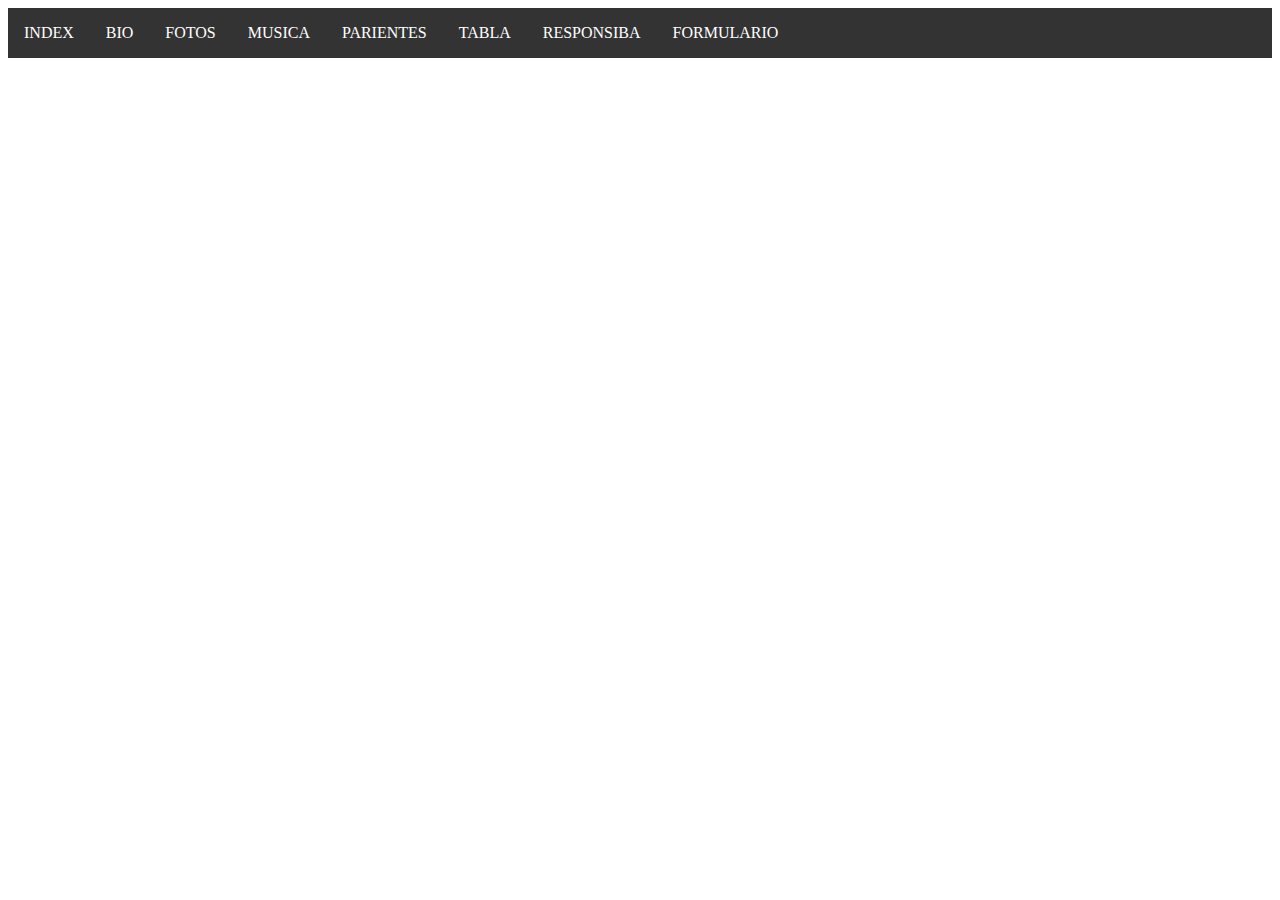
<file: index.html>
<!DOCTYPE html>
<html>
<head>
<style>
ul {
  list-style-type: none;
  margin: 0;
  padding: 0;
  overflow: hidden;
  background-color: #333333;
}

li {
  float: left;
}

li a {
  display: block;
  color: white;
  text-align: center;
  padding: 16px;
  text-decoration: none;
}

li a:hover {
  background-color: #111111;
}
</style>
</head>
<body>

<ul>
  <li><a href="inicio.html">INDEX</a></li>
  <li><a href="bio (1).html">BIO</a></li>
  <li><a href="fotos (1).html">FOTOS</a></li>
  <li><a href="music.html">MUSICA</a></li>
  <li><a href="div.html">PARIENTES</a></li>
  <li><a href="tabla.html">TABLA</a></li>
  <li><a href="responsiba.html">RESPONSIBA</a></li>
  <li><a href="formulario.html">FORMULARIO</a></li>

</ul>


<br>



</body>
</html>
</file>
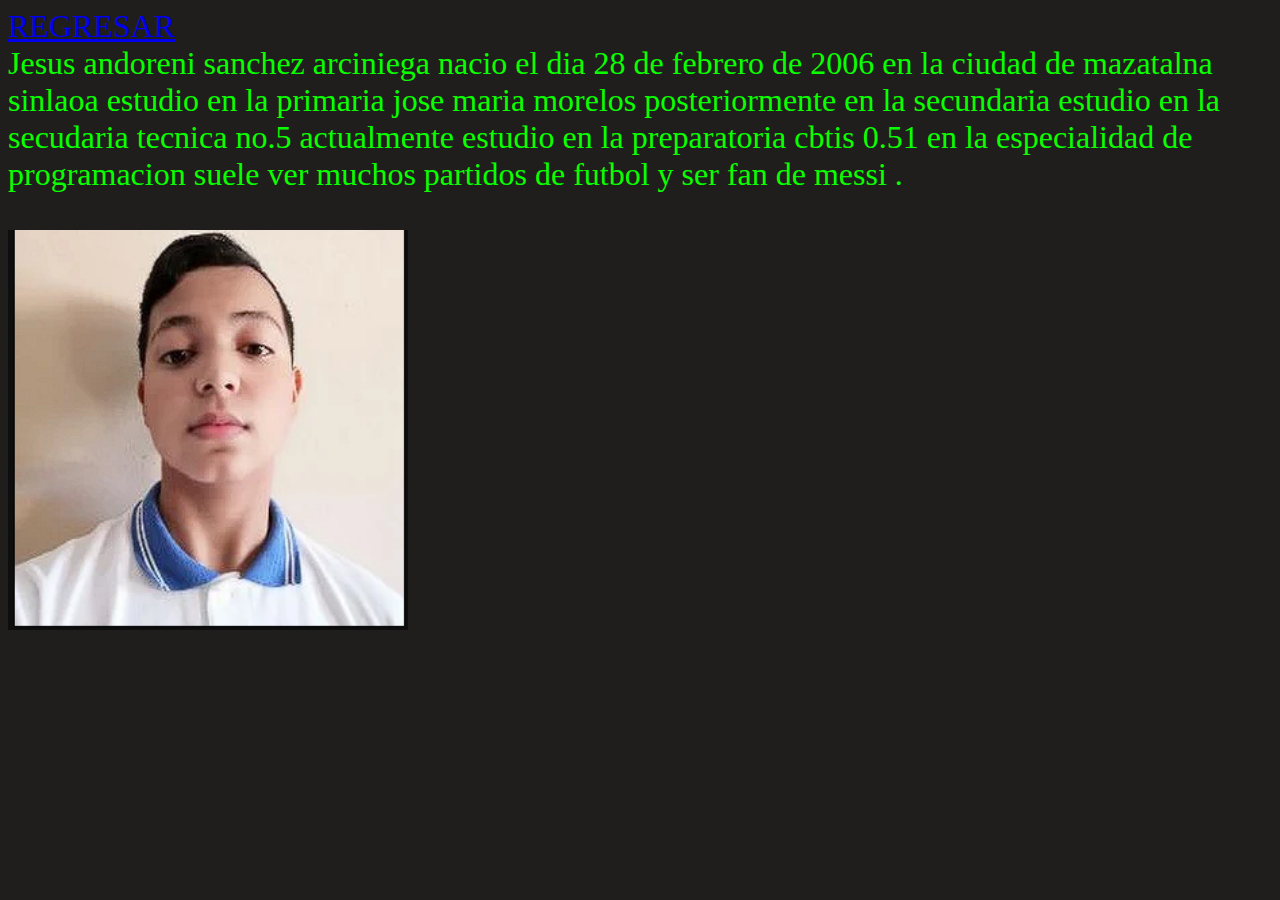
<file: bio (1).html>
<!DOCTYPE html>
<html lang="en">
<head>
    <meta charset="UTF-8">
    <meta http-equiv="X-UA-Compatible" content="IE=edge">
    <meta name="viewport" content="width=device-width, initial-scale=1.0">
    <title>Document</title>
</head>
<link rel="stylesheet" href="si.css">

<a href="index.html">REGRESAR </a>
<body>
    <br>
    Jesus andoreni sanchez arciniega nacio el dia 28 de febrero de 2006 en la ciudad de mazatalna sinlaoa estudio en la primaria 
        jose maria morelos posteriormente en la secundaria estudio en la secudaria tecnica no.5 actualmente estudio en la preparatoria 
        cbtis 0.51 en la especialidad de programacion 
        suele ver muchos partidos de futbol y ser fan de messi .
        
        <br>
        <br>
        <img src="si.PNG"width="400px" height="400px" alt="">
        <br>
        <br>
   
</body>
</html>
</file>
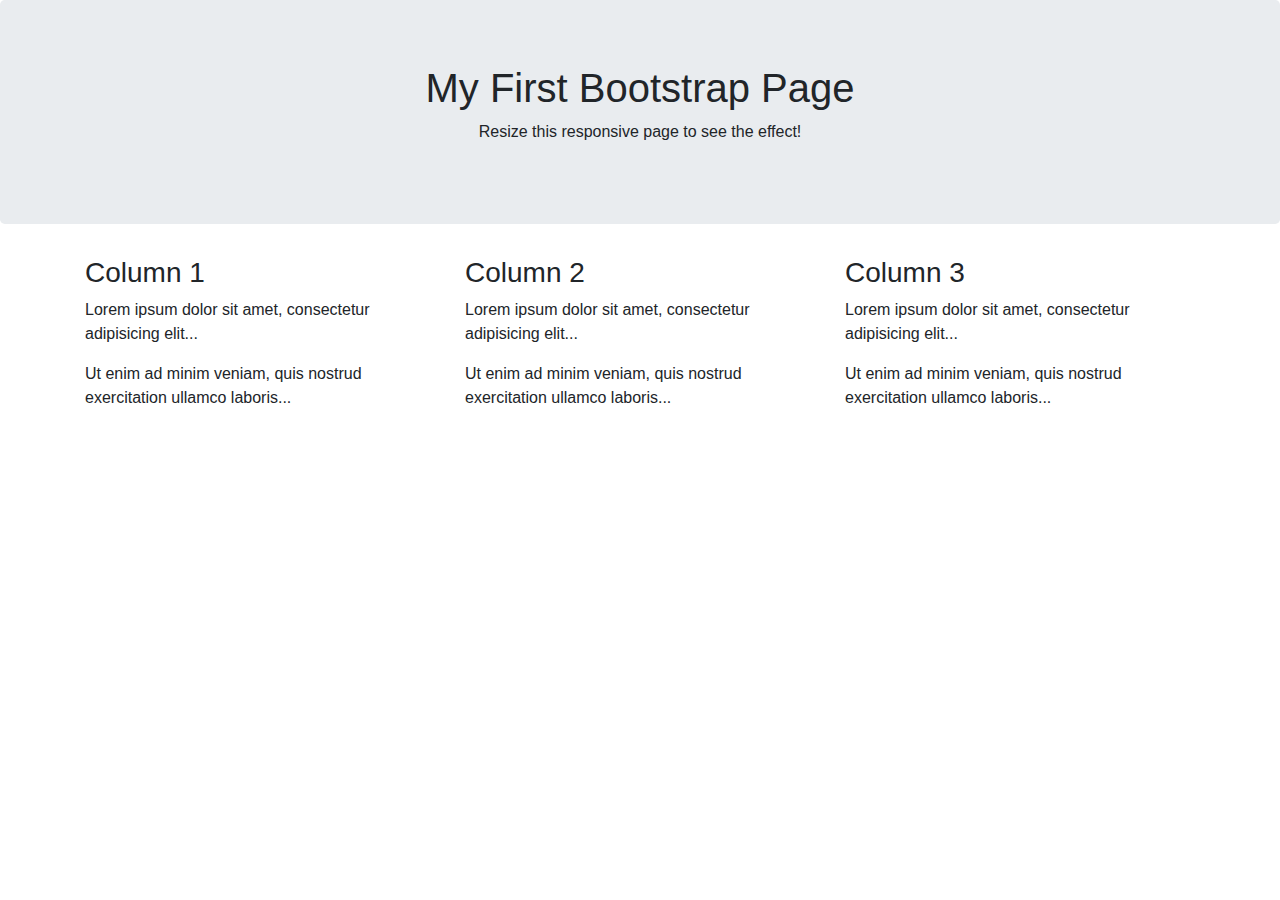
<file: bodstrap.html>
<!DOCTYPE html>
<html lang="en">
<head>
  <title>Bootstrap Example</title>
  <meta charset="utf-8">
  <meta name="viewport" content="width=device-width, initial-scale=1">
  <link rel="stylesheet" href="https://cdn.jsdelivr.net/npm/bootstrap@4.6.2/dist/css/bootstrap.min.css">
  <script src="https://cdn.jsdelivr.net/npm/jquery@3.6.3/dist/jquery.slim.min.js"></script>
  <script src="https://cdn.jsdelivr.net/npm/popper.js@1.16.1/dist/umd/popper.min.js"></script>
  <script src="https://cdn.jsdelivr.net/npm/bootstrap@4.6.2/dist/js/bootstrap.bundle.min.js"></script>
</head>
<body>

<div class="jumbotron text-center">
  <h1>My First Bootstrap Page</h1>
  <p>Resize this responsive page to see the effect!</p> 
</div>
  
<div class="container">
  <div class="row">
    <div class="col-sm-4">
      <h3>Column 1</h3>
      <p>Lorem ipsum dolor sit amet, consectetur adipisicing elit...</p>
      <p>Ut enim ad minim veniam, quis nostrud exercitation ullamco laboris...</p>
    </div>
    <div class="col-sm-4">
      <h3>Column 2</h3>
      <p>Lorem ipsum dolor sit amet, consectetur adipisicing elit...</p>
      <p>Ut enim ad minim veniam, quis nostrud exercitation ullamco laboris...</p>
    </div>
    <div class="col-sm-4">
      <h3>Column 3</h3>        
      <p>Lorem ipsum dolor sit amet, consectetur adipisicing elit...</p>
      <p>Ut enim ad minim veniam, quis nostrud exercitation ullamco laboris...</p>
    </div>
  </div>
</div>

</body>
</html>
</file>
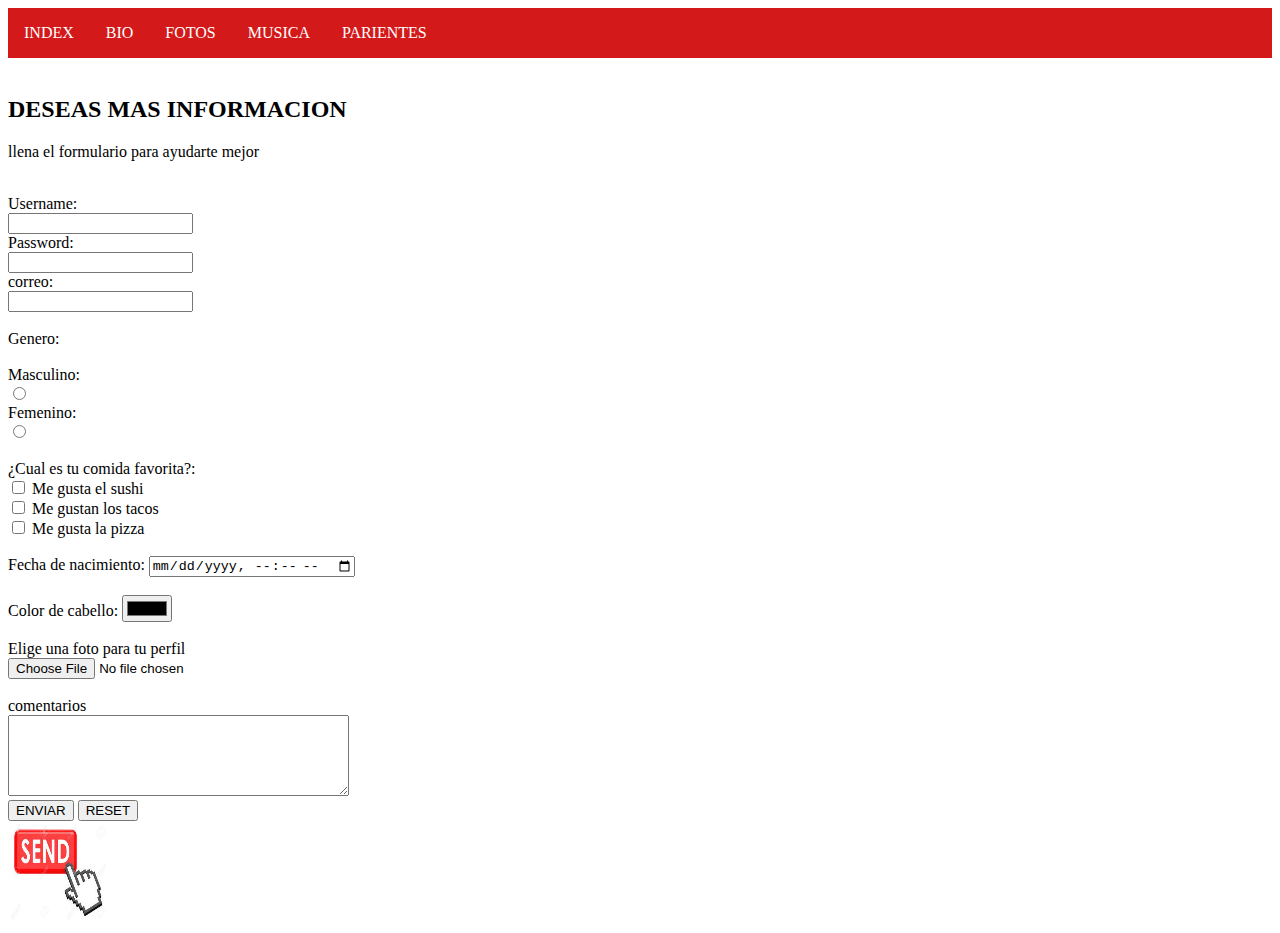
<file: contacto.html>
<!DOCTYPE html>
<html>
<head>
<style>
ul {
  list-style-type: none;
  margin: 0;
  padding: 0;
  overflow: hidden;
  background-color: #d31919;
}

li {
  float: left;
}

li a {
  display: block;
  color: white;
  text-align: center;
  padding: 16px;
  text-decoration: none;
}

li a:hover {
  background-color: #e41212;
}
</style>
</head>
<body>

<ul>
  <li><a href="index.html">INDEX</a></li>
  <li><a href="bio.html">BIO</a></li>
  <li><a href="fotos.html">FOTOS</a></li>
  <li><a href="music.html">MUSICA</a></li>
  <li><a href="div.html">PARIENTES</a></li>
</ul>


<br>
<h2>DESEAS MAS INFORMACION </h2>
<p>llena el formulario para ayudarte mejor </p>
<br>
<form>
    
    <label for="username">Username:</label><br>
    <input type="text" id="username" name="username"><br>
    <label for="pwd">Password:</label><br>
    <input type="password" id="pwd" name="pwd"><br>
    <label for="fcorreo">correo:</label><br>
    <input type="email" id="fcorreo" name="fcorreo">
    <br>
    <br>
    <label for="fgenero">Genero:</label><br>
    <br>
    <label for="fgenero">Masculino:</label><br>
    <input type="Radio" id="Masculino" name="genero" value="Masculino"><br>
    <label for="fgenero">Femenino:</label><br>
    <input type="Radio" id="Femenino" name="genero" value="Femenino"><br>
   <br>

   <label for="fgenero">¿Cual es tu comida favorita?:</label><br>
   <input type="checkbox"id="Preferecia1"name="Preferenia1"value="Sushi">
   <label for="Preferencia1">Me gusta el sushi</label><br>

   <input type="checkbox"id="Preferecia2"name="Preferenia2"value="Tacos">
   <label for="Preferencia2">Me gustan los tacos</label><br>
   
   <input type="checkbox"id="Preferecia3"name="Preferenia3"value="Pizza">
   <label for="Preferencia2">Me gusta la pizza</label><br>

    <br>
    <label for="fnacimiento">Fecha de nacimiento: </label>
                <input type="datetime-local" id="fnacimiento" name="fnacimiento" min="1900-01-01"><br><br>

    <label for="fcabello">Color de cabello: </label>
                <input type="color" id="fcabello" name="fcabello" value="#000000">
                <br>
                <br>
                <label for="ffoto">Elige una foto para tu perfil </label>
                <br>
                <input type="file"id="ffoto"name="ffoto">
                <br>
                <br>
   comentarios <br>

   <textarea name="Comentarios"  cols="40" rows="5"></textarea>
   <br>
   <input type="submit"value="ENVIAR">
   <input type="reset"value="RESET">
   <br>
   <input type="image" src="enviar.jpg" alt="Submit" width="100" height="100">

  </form>


</body>
</html>
</file>
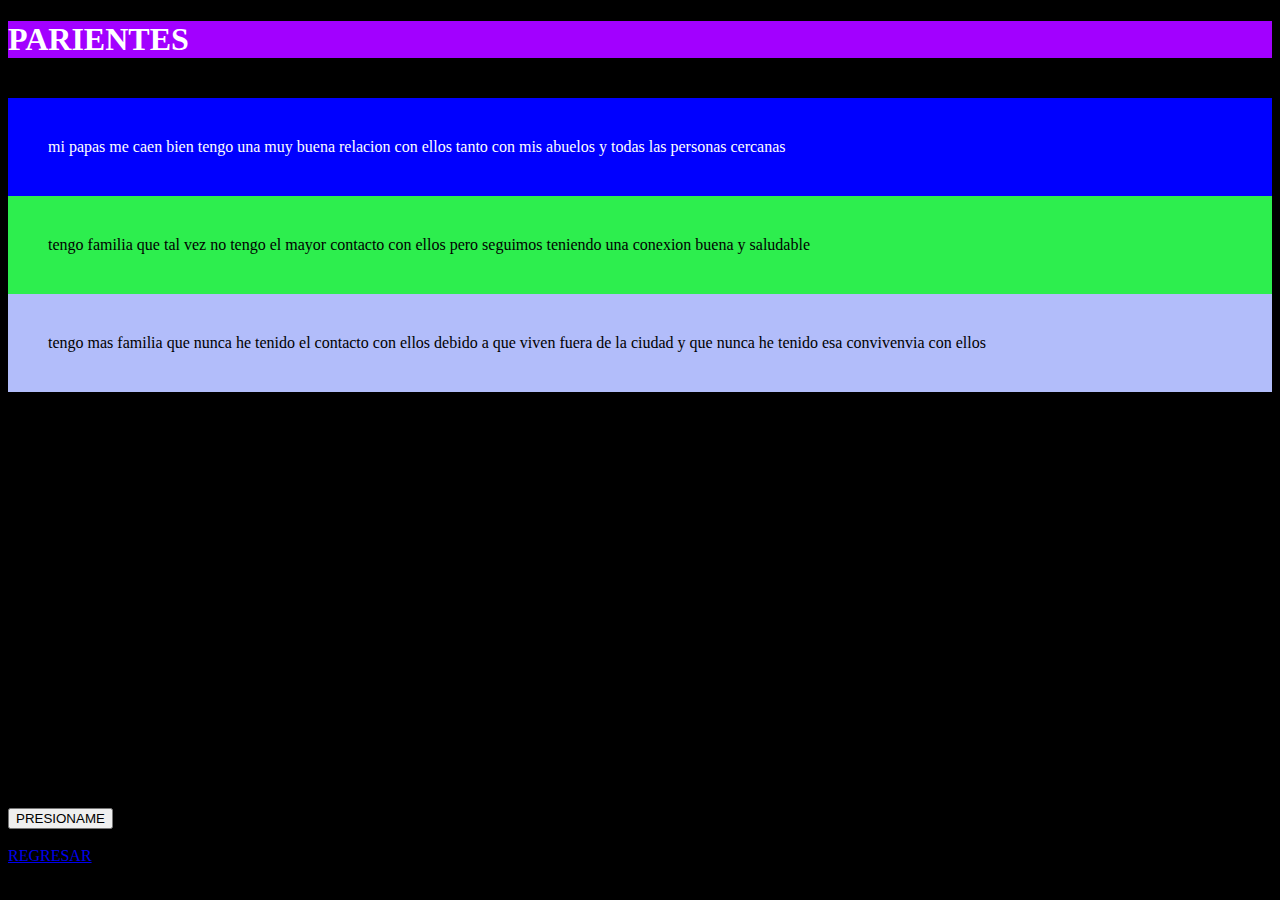
<file: div.html>
<!DOCTYPE html>
<html lang="en">
<head>
    <meta charset="UTF-8">
    <meta http-equiv="X-UA-Compatible" content="IE=edge">
    <meta name="viewport" content="width=device-width, initial-scale=1.0">
    <title>Document</title>
</head>
<body>

    <body style="background-color: black;">
        
    </body>
    <h1 style="background-color: rgb(162, 0, 255); color: white;">PARIENTES</h1>
    <br>


    <div style="background-color: blue; padding: 40px;color: white; ">mi papas me caen bien tengo una muy buena relacion con ellos tanto con mis abuelos y todas las personas cercanas  </div>

    <div style="background-color: rgb(45, 238, 78);padding: 40px;">tengo familia que tal vez no tengo el mayor contacto con ellos pero seguimos teniendo una conexion buena y saludable  </div>

    <div style="background-color: rgb(178, 189, 250);padding: 40px;">tengo mas familia que nunca he tenido el contacto con ellos debido a que viven fuera de la ciudad y que nunca he tenido esa convivenvia con ellos   </div>
    

    <br>
<h1>Aqui andaban todos los parientes de la camila!
</h1>
<iframe src="http://carnavalmazatlan.com/" frameborder="0" height="200" width="500" ></iframe>

<h1>My Firs button</h1>

<p id="demo">LOS QUEIRO MUCHO AYAYYAYA.</p>

<script>
function myFunction() {
  document.getElementById("demo").style.fontSize = "40px"; 
  document.getElementById("demo").style.color = "blue";
  document.getElementById("demo").style.backgroundColor = "black";        
}
</script>

<button type="button" onclick="myFunction()">PRESIONAME</button>

<br>
<br>
<a href="index.html">REGRESAR</a>
</body>
</html>
</file>
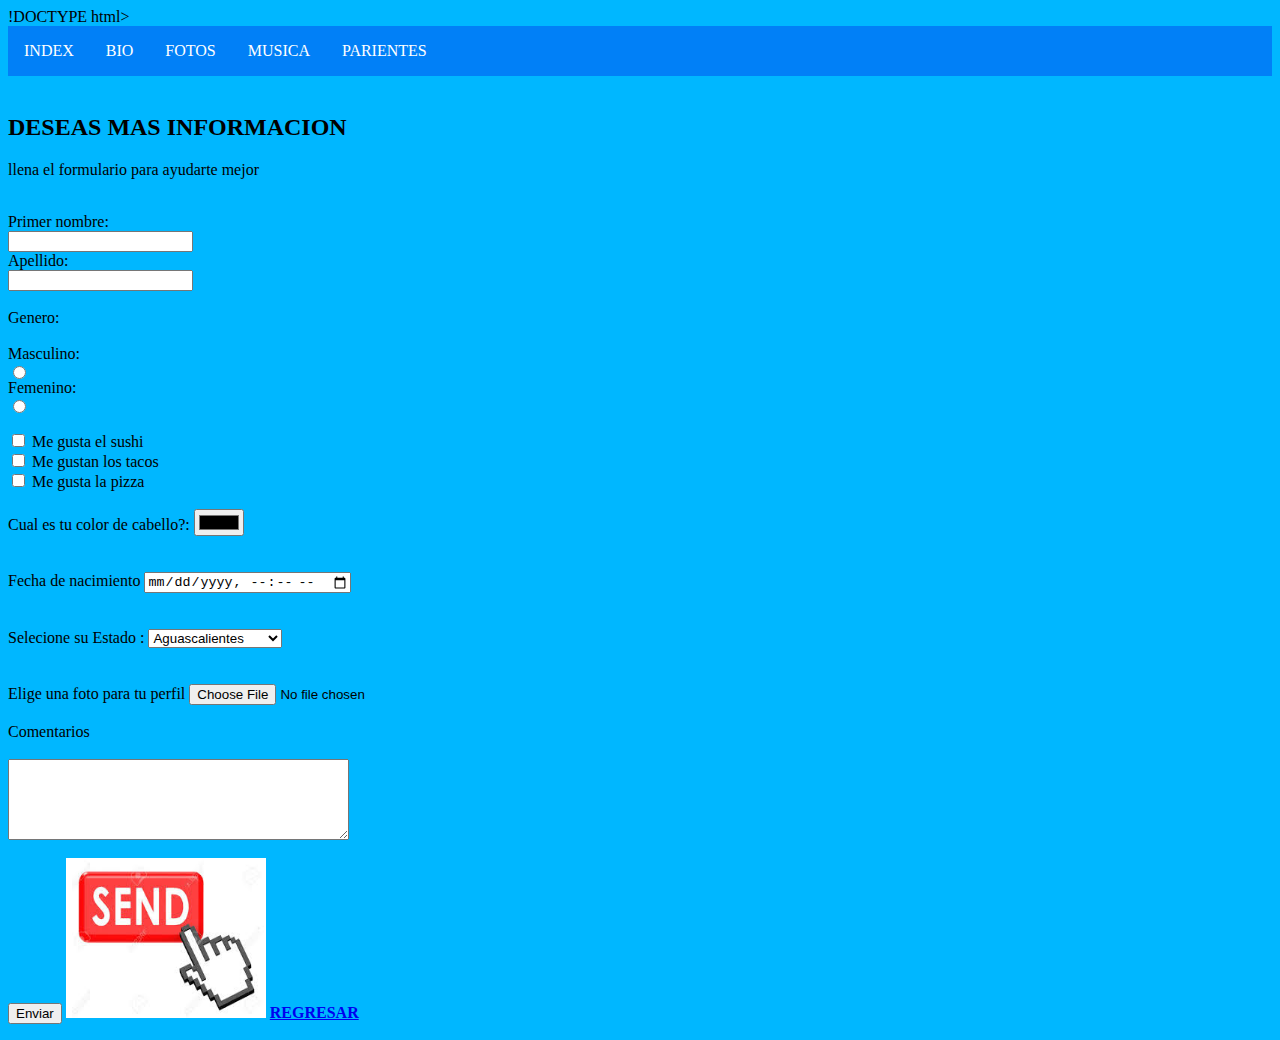
<file: formulario.html>
!DOCTYPE html>
<html>
<head>
<style>
body{
  background-color: rgb(0, 183, 255);
}
ul {
  list-style-type: none;
  margin: 0;
  padding: 0;
  overflow: hidden;
  background-color: rgb(1, 128, 247);
}

li {
  float: left;
}

li a {
  display: block;
  color: white;
  text-align: center;
  padding: 16px;
  text-decoration: none;
}

li a:hover {
  background-color: #111111;
}
</style>
</head>
<body style="background-color: deepink;">

<ul>
  <li><a href="index (1).html">INDEX</a></li>
  <li><a href="bio.html">BIO</a></li>
  <li><a href="fotos.html">FOTOS</a></li>
  <li><a href="music.html">MUSICA</a></li>
  <li><a href="tablaaa.html">PARIENTES</a></li>
</ul>


<br>
<h2>DESEAS MAS INFORMACION </h2>
<p>llena el formulario para ayudarte mejor </p>
<br>
<form>
    <label for="fnombe">Primer nombre:</label><br>
    <input type="texto" id="fname" name="fname"><br>
    <label for="lnombre">Apellido:</label><br>
    <input type="text" id="lname" name="lcorreo">
    <br>
    <br>
    <label for="fgenero">Genero:</label><br>
    <br>
    <label for="fgenero">Masculino:</label><br>
    <input type="Radio" id="Masculino" name="genero" value="Masculino"><br>
    <label for="fgenero">Femenino:</label><br>
    <input type="Radio" id="Femenino" name="genero" value="Femenino"><br>
   <br>

   <input type="checkbox"id="Preferecia1"name="Preferenia1"value="Sushi">
   <label for="Preferencia1">Me gusta el sushi</label><br>

   <input type="checkbox"id="Preferecia2"name="Preferenia2"value="Tacos">
   <label for="Preferencia2">Me gustan los tacos</label><br>
   
   <input type="checkbox"id="Preferecia3"name="Preferenia3"value="Pizza">
   <label for="Preferencia2">Me gusta la pizza</label><br>

    <br>
    
    <label for="fcabello">Cual es tu color de cabello?: </label>
                <input type="color" id="fcabello" name="fcabello" value="#000000">
                <br>
        <br>
        <br>
        <label for="fnacimiento">Fecha de nacimiento</label>
        <input type="datetime-local" id="fnacimiento" name="fnacimiento" min="1900-01-01"><br>
        <br>
        <br>
     
     
    <label for="Estado">Selecione su Estado :</label>
    <select id="Estado" name="Estado">
      <option value="Aguascalientes">Aguascalientes</option>
      <option value="Baja California">Baja California</option>
      <option value="Baja California Sur">Baja California Sur</option>
      <option value="Campeche">Campeche</option>
      <option value="Coahuila">Coahuila</option>
      <option value="Colima">Colima</option>
      <option value="Chiapas">Chiapas</option>
      <option value="Chihuahua">Chihuahua</option>
      <option value="Durango">Durango</option>
      <option value="Distrito Federal">Distrito Federal</option>
      <option value="Guanajuato">Guanajuato</option>
      <option value="Hidalgo">Hidalgo</option>
      <option value="Jalisco">Jalisco</option>
      <option value="México">México</option>
      <option value="Michoacán">Michoacán</option>
      <option value="Morelos">Morelos</option>
      <option value="Nayarit">Nayarit</option>
      <option value="Nuevo León">Nuevo León</option>
      <option value="Oaxaca">Oaxaca</option>
      <option value="Puebla">Puebla</option>
      <option value="Querétaro">Querétaro</option>
      <option value="Quintana Roo">Quintana Roo</option>
      <option value="San Luis Potosí">San Luis Potosí</option>
      <option value="Sinaloa">Sinaloa</option>
      <option value="Sonora">Sonora</option>
      <option value="Tabasco">Tabasco</option>
      <option value="Tamaulipas">Tamaulipas</option>
      <option value="Tlaxcala">Tlaxcala</option>
      <option value="Veracruz">Veracruz</option>
      <option value="Yucatán">Yucatán</option>
      <option value="Zacatecas">Zacatecas</option>

    </select> <br><br>
    <br>
    

    <label for="ffoto">Elige una foto para tu perfil</label>
    <input type="file" id="ffoto" name="ffoto"> <br><br>


    Comentarios <b>
      <br><br>

      <textarea name="Comentarios" cols="40" rows="5"></textarea>
      <br><br>
      <input type="reset"
      <input type="submit" value="Enviar">
      <input type="image" src="enviar.jpg" alt=enviar  width="200" height="160"
    </b>

</form>
<a href="index.html">REGRESAR</a>
</div>
</head>
</body>
</html>
</file>
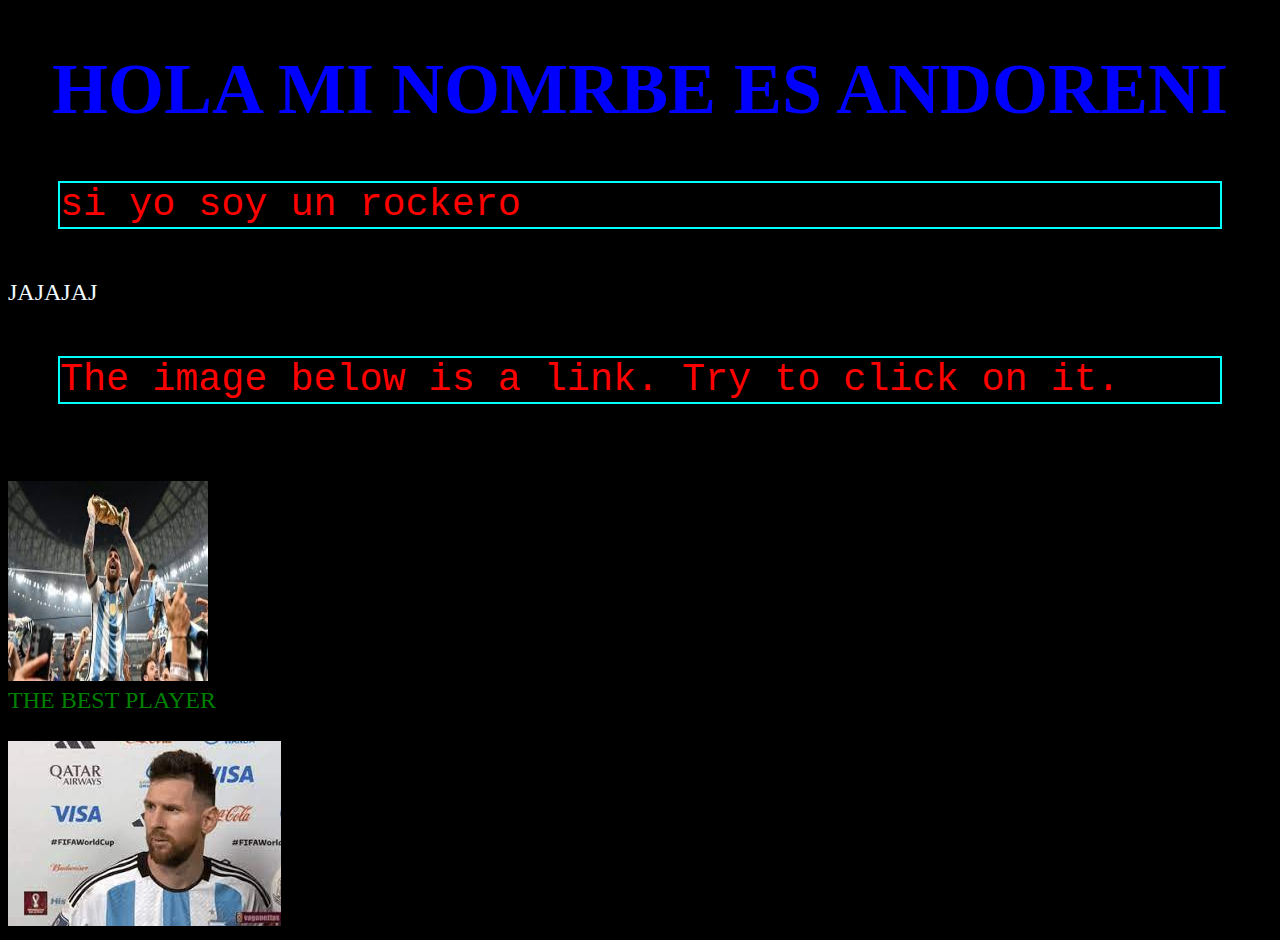
<file: pruebas.html>
<!DOCTYPE html>
<html lang="en">
<head>
    <meta charset="UTF-8">
    <meta http-equiv="X-UA-Compatible" content="IE=edge">
    <meta name="viewport" content="width=device-width, initial-scale=1.0">
    <title>pruebas</title>
</head>
<link rel="stylesheet" href="colortamaño.css">
<body>
    <h1>HOLA MI NOMRBE ES ANDORENI</h1>

    <p>si yo soy un rockero </p>

    JAJAJAJ
<br>

<p>The image below is a link. Try to click on it.</p>
<br>
<a href="si.PNG"><img src="goat.jpg" alt="HTML tutorial" style="width:200px;height:200px;"></a>
<br>
<a href="goat.jpg">THE BEST PLAYER</a>

<br>
<br>
<img src="[data-uri]" alt="">

</body>
</html>
</file>
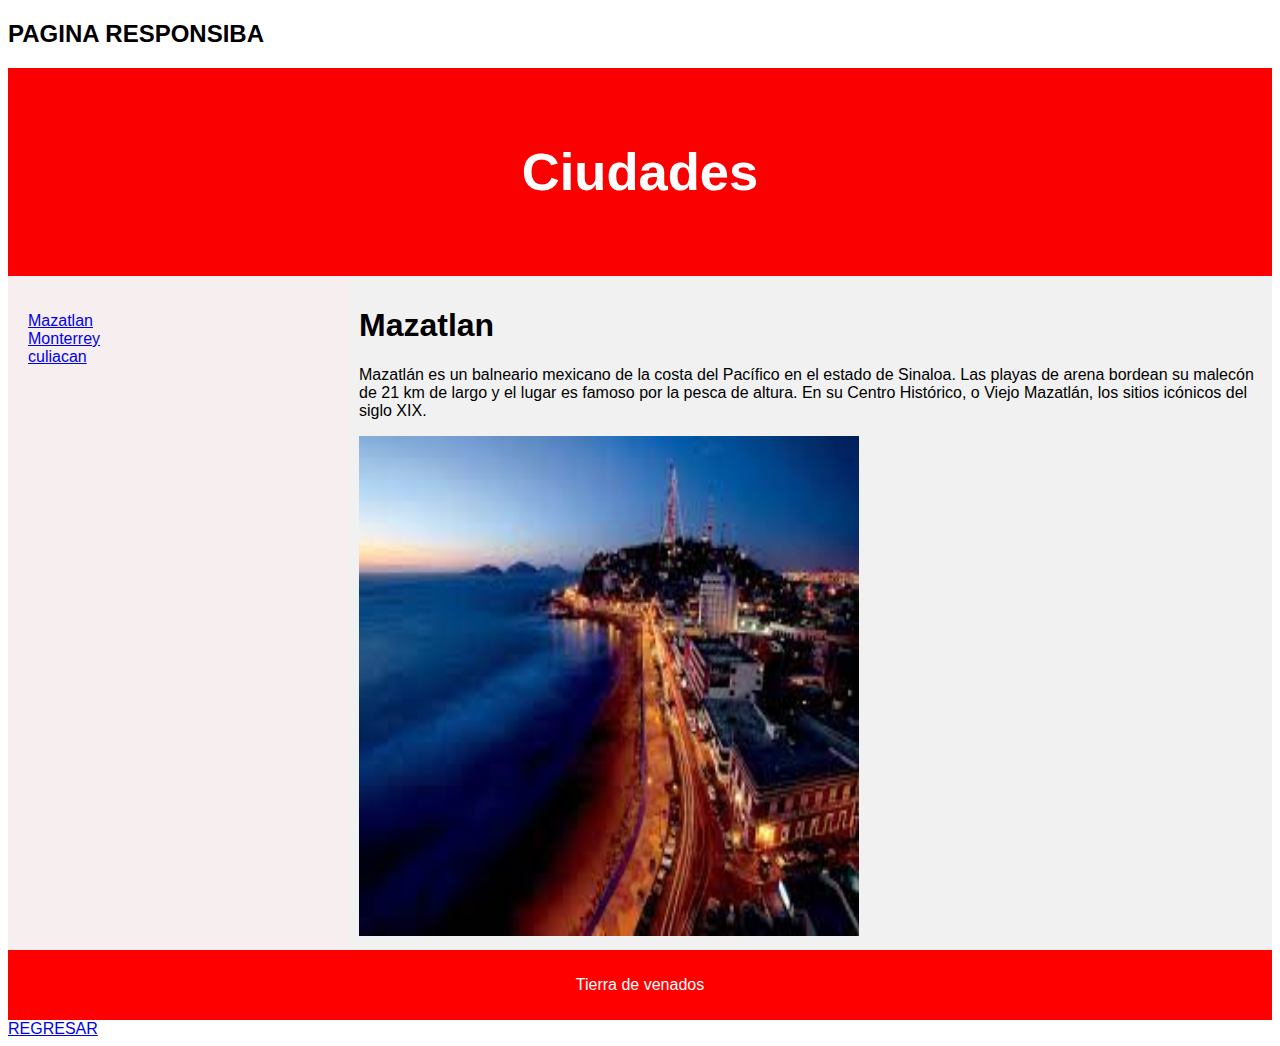
<file: responsiba.html>
<!DOCTYPE html>
<html lang="en">
<head>
    <meta name="viewport" content="width=device-width, initial-scale=1.0">
<title>PAGINARESPONSIBA</title>
<meta charset="utf-8">
<meta name="viewport" content="width=device-width, initial-scale=1">
<style>
* {
  box-sizing: border-box;
}

body {
  font-family: Arial, Helvetica, sans-serif;
}

/* Style the header */
header {
  background-color: #fa0000;
  padding: 30px;
  text-align: center;
  font-size: 35px;
  color: white;
}

/* Container for flexboxes */
section {
  display: -webkit-flex;
  display: flex;
}

/* Style the navigation menu */
nav {
  -webkit-flex: 1;
  -ms-flex: 1;
  flex: 1;
  background:rgb(247, 239, 239);
  padding: 20px;
}

/* Style the list inside the menu */
nav ul {
  list-style-type: none;
  padding: 0;
}

/* Style the content */
article {
  -webkit-flex: 3;
  -ms-flex: 3;
  flex: 3;
  background-color: #f1f1f1;
  padding: 10px;
}

/* Style the footer */
footer {
  background-color: #ff0000;
  padding: 10px;
  text-align: center;
  color: white;
}

/* Responsive layout - makes the menu and the content (inside the section) sit on top of each other instead of next to each other */
@media (max-width: 600px) {
  section {
    -webkit-flex-direction: column;
    flex-direction: column;
  }
}
</style>
</head>
<body>

<h2>PAGINA RESPONSIBA</h2>


<header>
  <h2>Ciudades </h2>
</header>

<section>
  <nav>
    <ul>
      <li><a href="#">Mazatlan</a></li>
      <li><a href="#">Monterrey</a></li>
      <li><a href="#">culiacan</a></li>
    </ul>
  </nav>
  
  <article>
    <h1>Mazatlan</h1>
    <p>Mazatlán es un balneario mexicano de la costa del Pacífico en el estado de Sinaloa. Las playas de arena bordean su malecón de 21 km de largo
         y el lugar es famoso por la pesca de altura. En su Centro Histórico, o Viejo Mazatlán, los sitios icónicos del siglo XIX.</p>
         <img src="maza.jpg" alt="" height="500px" width="500px">



  </article>
</section>

<footer>
  <p>Tierra de venados</p>
</footer>

<a href="index.html">REGRESAR</a>

</body>
</html>
</file>
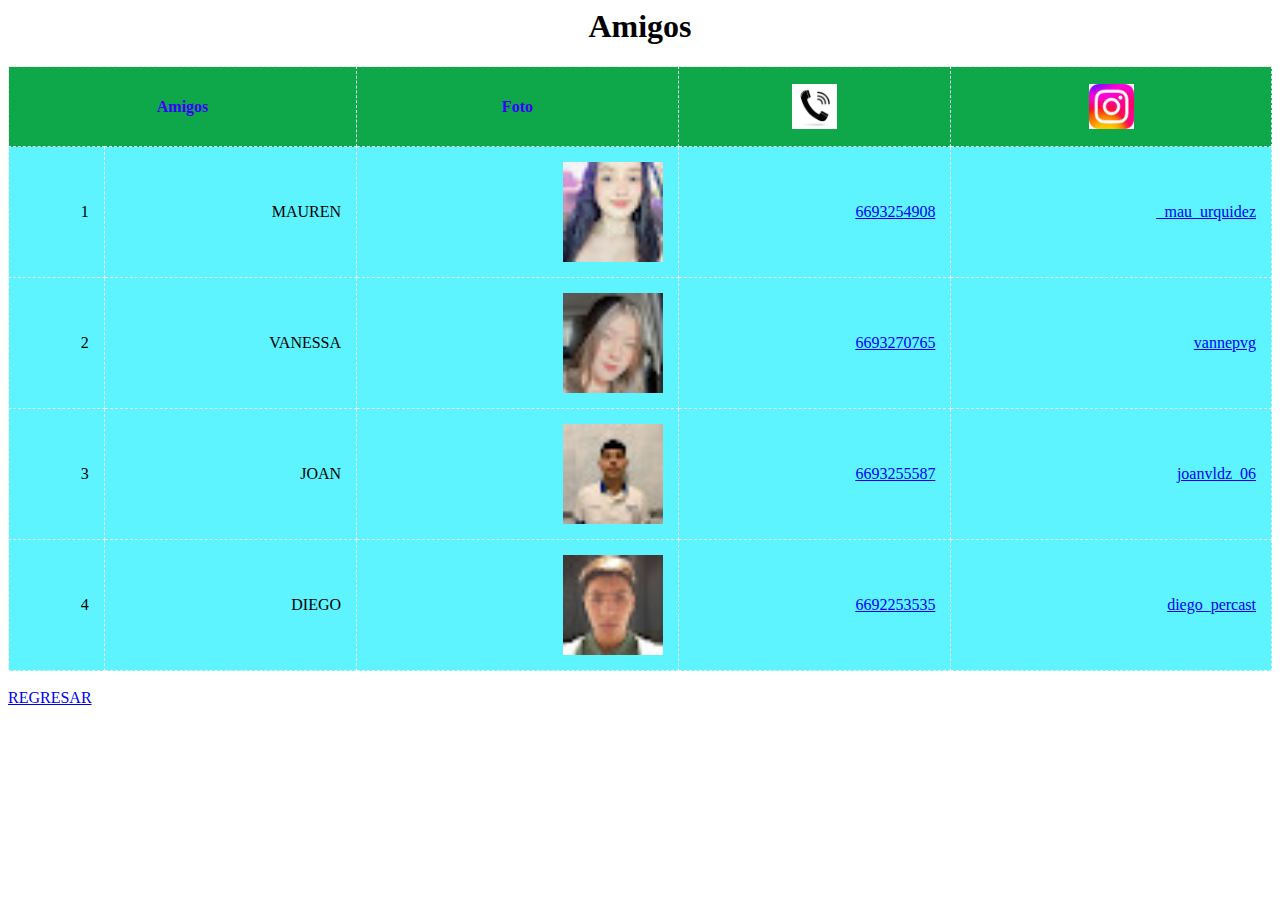
<file: tabla.html>
<html>
    <!--jesus andoreni sanchez arciniega-->
    <head>
        <title>TABLA</title>
        <style>
            table, th, td {
                border: 1px solid rgb(230, 240, 234);
                border-collapse: collapse;
                font-family: 'Times New Roman', Times, serif;
                
                border-radius: 0px;
                border-style:dashed; 

            }
            th {
                background-color: rgb(14, 167, 73);
                color: rgb(55, 0, 255);
                font-family: 'Times New Roman', Times, serif;
            padding:15px;
            }
            td{
                background-color: rgba(0, 238, 255, 0.637);
                text-align: right;
                padding: 15px;
                font-family: 'Times New Roman', Times, serif;
               
            }
           
        </style>
        
    </head>
<body>
    <center><h1> Amigos</h1></center>
    
    <p>
       
        <table style="width:100%">
            <tr>
                <caption>  </caption>
              
                <th colspan="2"; style="width: 40px; height: 80px">Amigos</th> <th>Foto</th> <th><img src="tel.jpg" alt=width="45" height="45"></th> <th><img src="insta.jpg" alt=widht= "45" height="45"</th>

            </tr>
            <tr > <td> 1 </td>
                <td>MAUREN</td><td> <img src="mauren.jpg" alt=width ="100" height="100"""></td><td> <a href="https://wa.me/52669325408?text=Hola,%20soy%20yo.%20Me%20acorde%20de%20de%20ti">6693254908</a></a></td><td><a href="https://www.instagram.com/_mau_urquidez/">_mau_urquidez</a></a>
            </tr>
            <tr> <td>2</td>
                <td>VANESSA</td><td> <img src="vanessa.jpg" alt=width ="100" height="100"""></td><td><a href="https://wa.me/526693270765?text=Hola,%20soy%20yo.%20Me%20acorde%20de%20de%20ti">6693270765</a></a></td><td><a href="https://www.instagram.com/vannepvg/">vannepvg</a></td>
            </tr>
            <tr> <td>3</td>
                <td>JOAN</td><td> <img src="joan.jpg" alt=width ="100" height="100"""></td><td><a href="https://wa.me/526693255587?text=Hola,%20soy%20yo.%20Me%20acorde%20de%20de%20ti">6693255587</a></a></td><td><a href="https://www.instagram.com/joanvldz_06/">joanvldz_06</a></td>
            </tr>
            <tr> <td>4</td>
                <td>DIEGO</td><td> <img src="diego.jpg" alt=width ="100" height="100"""></td><td><a href="https://wa.me/526699253535?text=Hola,%20soy%20yo.%20Me%20acorde%20de%20de%20ti">6692253535</a></a></td><td><a href="https://www.instagram.com/diego_percast/">diego_percast</a></td>
                </tr>
            </tr>
            
        </table>
   <br>
        <a href="index.html">REGRESAR</a>
    </p>
</body>
</html>
</file>
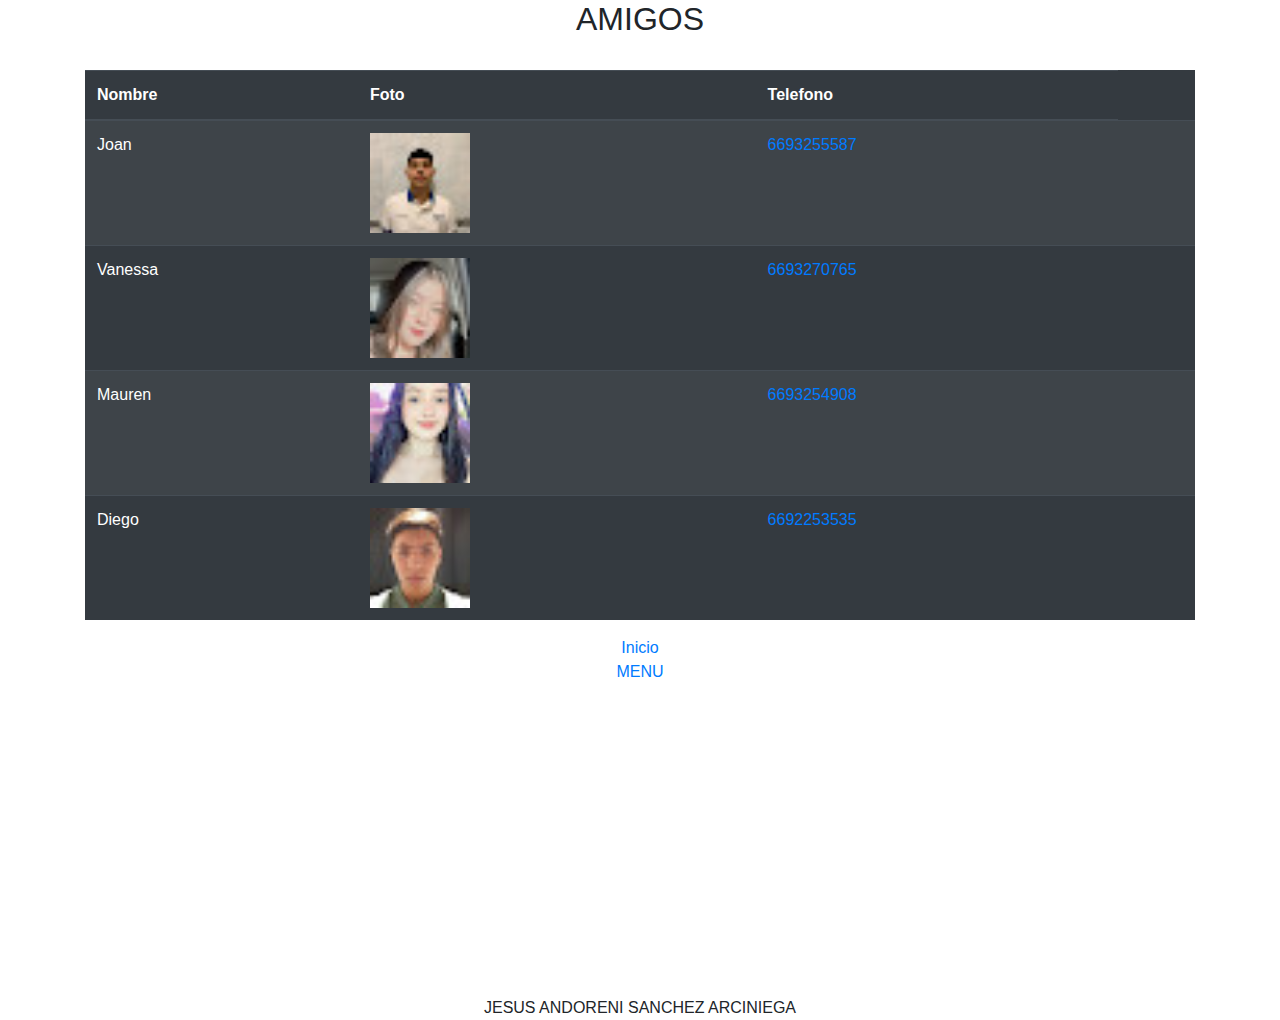
<file: tabla2.html>
<!DOCTYPE html>
<html lang="en">
<head>
  <title>Bootstrap Example</title>
  <meta charset="utf-8">
  <meta name="viewport" content="width=device-width, initial-scale=1">
  <link rel="stylesheet" href="https://cdn.jsdelivr.net/npm/bootstrap@4.6.2/dist/css/bootstrap.min.css">
  <script src="https://cdn.jsdelivr.net/npm/jquery@3.6.3/dist/jquery.slim.min.js"></script>
  <script src="https://cdn.jsdelivr.net/npm/popper.js@1.16.1/dist/umd/popper.min.js"></script>
  <script src="https://cdn.jsdelivr.net/npm/bootstrap@4.6.2/dist/js/bootstrap.bundle.min.js"></script>
</head>
<body>

<div class="container">
  <center><h2 id="principal">AMIGOS</h2></center>
  <br>
             
  <table class="table table-dark table-striped">
    <thead>
      <tr>
        <th>Nombre</th>
        <th>Foto</th>
        <th>Telefono</th>
     
      </tr>
    </thead>
    <tbody>
      <tr>
        <td>Joan</td>
        <td><img src="joan.jpg" alt=width ="100" height="100"></td>
        <td><a href="https://wa.me/526693255587?text=Hola,%20soy%20yo.%20Me%20acorde%20de%20de%20ti">6693255587</a></a></td><td><a href="https://www.instagram.com/joanvldz_06/"></td>
 
        </tr>
     
        <tr>
        <td>Vanessa</td>
        <td><img src="vanessa.jpg" alt=width ="100" height="100"></td>
        <td><a href="https://wa.me/526693270765?text=Hola,%20soy%20yo.%20Me%20acorde%20de%20de%20ti">6693270765</a></a></td><td><a href="https://www.instagram.com/vannepvg/"></td>
        </tr>

      <tr>
        <td>Mauren</td>
        <td><img src="mauren.jpg" alt=width ="100" height="100"></td>
        <td><a href="https://wa.me/52669325408?text=Hola,%20soy%20yo.%20Me%20acorde%20de%20de%20ti">6693254908</a></a></td><td><a href="https://www.instagram.com/_mau_urquidez/"></td>
     
        </tr>
     
        <tr>
        <td>Diego</td>
        <td><img src="diego.jpg" alt=width ="100" height="100"></td>
        <td><a href="https://wa.me/526699253535?text=Hola,%20soy%20yo.%20Me%20acorde%20de%20de%20ti">6692253535</a></a></td><td><a href="https://www.instagram.com/diego_percast/"></td>
     
        </tr>
    </tbody>
  </table>
</div>
<center>
<a href="#principal">Inicio</a>
<br>
<a href="lsita.html">MENU</a>
</center>

<br>
<br>
<br>
<br>
<br>
<br>
<br>
<br>
<br>
<br>
<br>
<br>
<br>
<center> JESUS ANDORENI SANCHEZ ARCINIEGA</center>

</body>
</html>
</file>
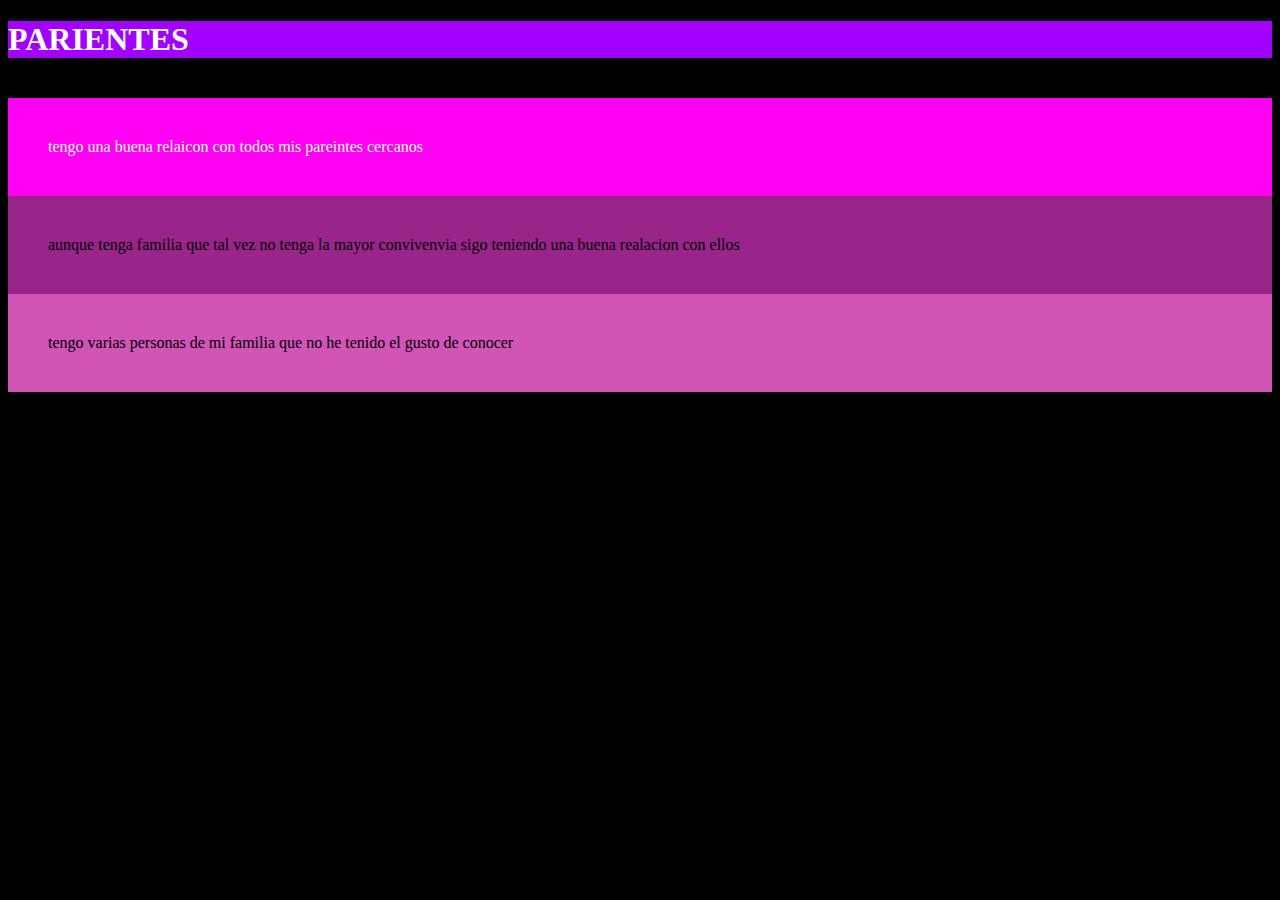
<file: tablaaa.html>
<!DOCTYPE html>
<html lang="en">
<head>
    <meta charset="UTF-8">
    <meta http-equiv="X-UA-Compatible" content="IE=edge">
    <meta name="viewport" content="width=device-width, initial-scale=1.0">
    <title>Document</title>
</head>
<body>

    <body style="background-color: black;">
        
    </body>
    <h1 style="background-color: rgb(162, 0, 255); color: white;">PARIENTES</h1>
    <br>


    <div style="background-color: rgb(255, 0, 242); padding: 40px;color: white; ">tengo una buena relaicon con todos mis pareintes cercanos   </div>

    <div style="background-color: rgb(153, 37, 138);padding: 40px;">aunque tenga familia que tal vez no tenga la mayor convivenvia sigo teniendo una buena realacion con ellos   </div>

    <div style="background-color: rgb(209, 84, 182);padding: 40px;">tengo varias personas de mi familia que no he tenido el gusto de conocer   </div>
    

    <br>
<h1>
</h1>
<iframe src="http://carnavalmazatlan.com/" frameborder="0" height="200" width="300" ></iframe>
</body>
</html>
</file>
<file: si.css>
body{

    font-size: xx-large;
    background-color: rgb(32, 29, 29);
    color:rgb(9, 255, 0);
}

h1{
    text-align: center;
    font-family: Arial, Helvetica, sans-serif;
 
    color: rgb(132, 0, 255)

    
    
}

p{
  
background-color: rgb(255, 255, 255);
    color: rgb(5, 21, 255)
    
}
</file>
<file: colortamaño.css>
body{

    background-color: black;
    color: aliceblue;
    font-family: verdana;
    font-size: 150%;
}

h1 {
    text-align: center;
    color: blue;
    font-family: verdana;
    font-size: 300%;
  
  }
  p  {
    border: 2px solid aqua;
    margin: 50px;
    color: red;
    font-family: courier;
    font-size: 160%;
  }
  a{
    color: green;
    background-color: transparent;
    text-decoration: none;

}
</file>
